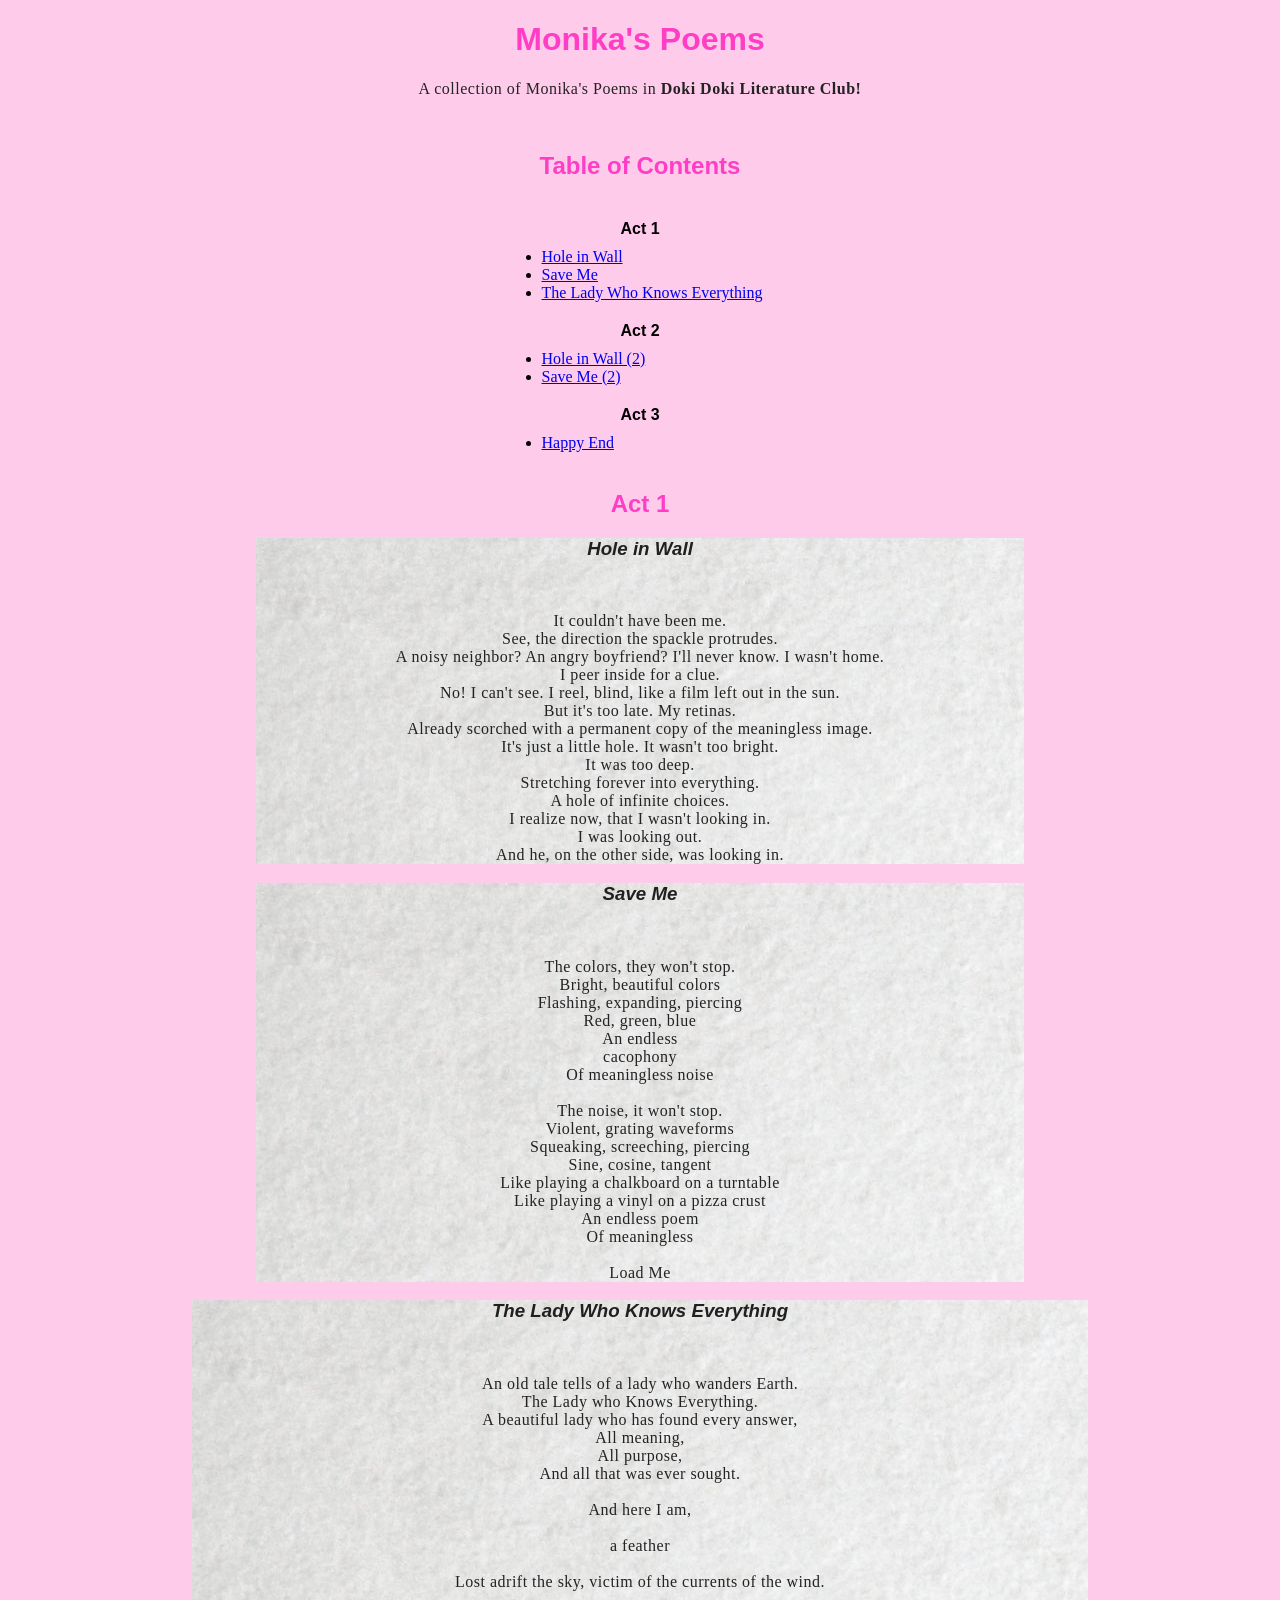
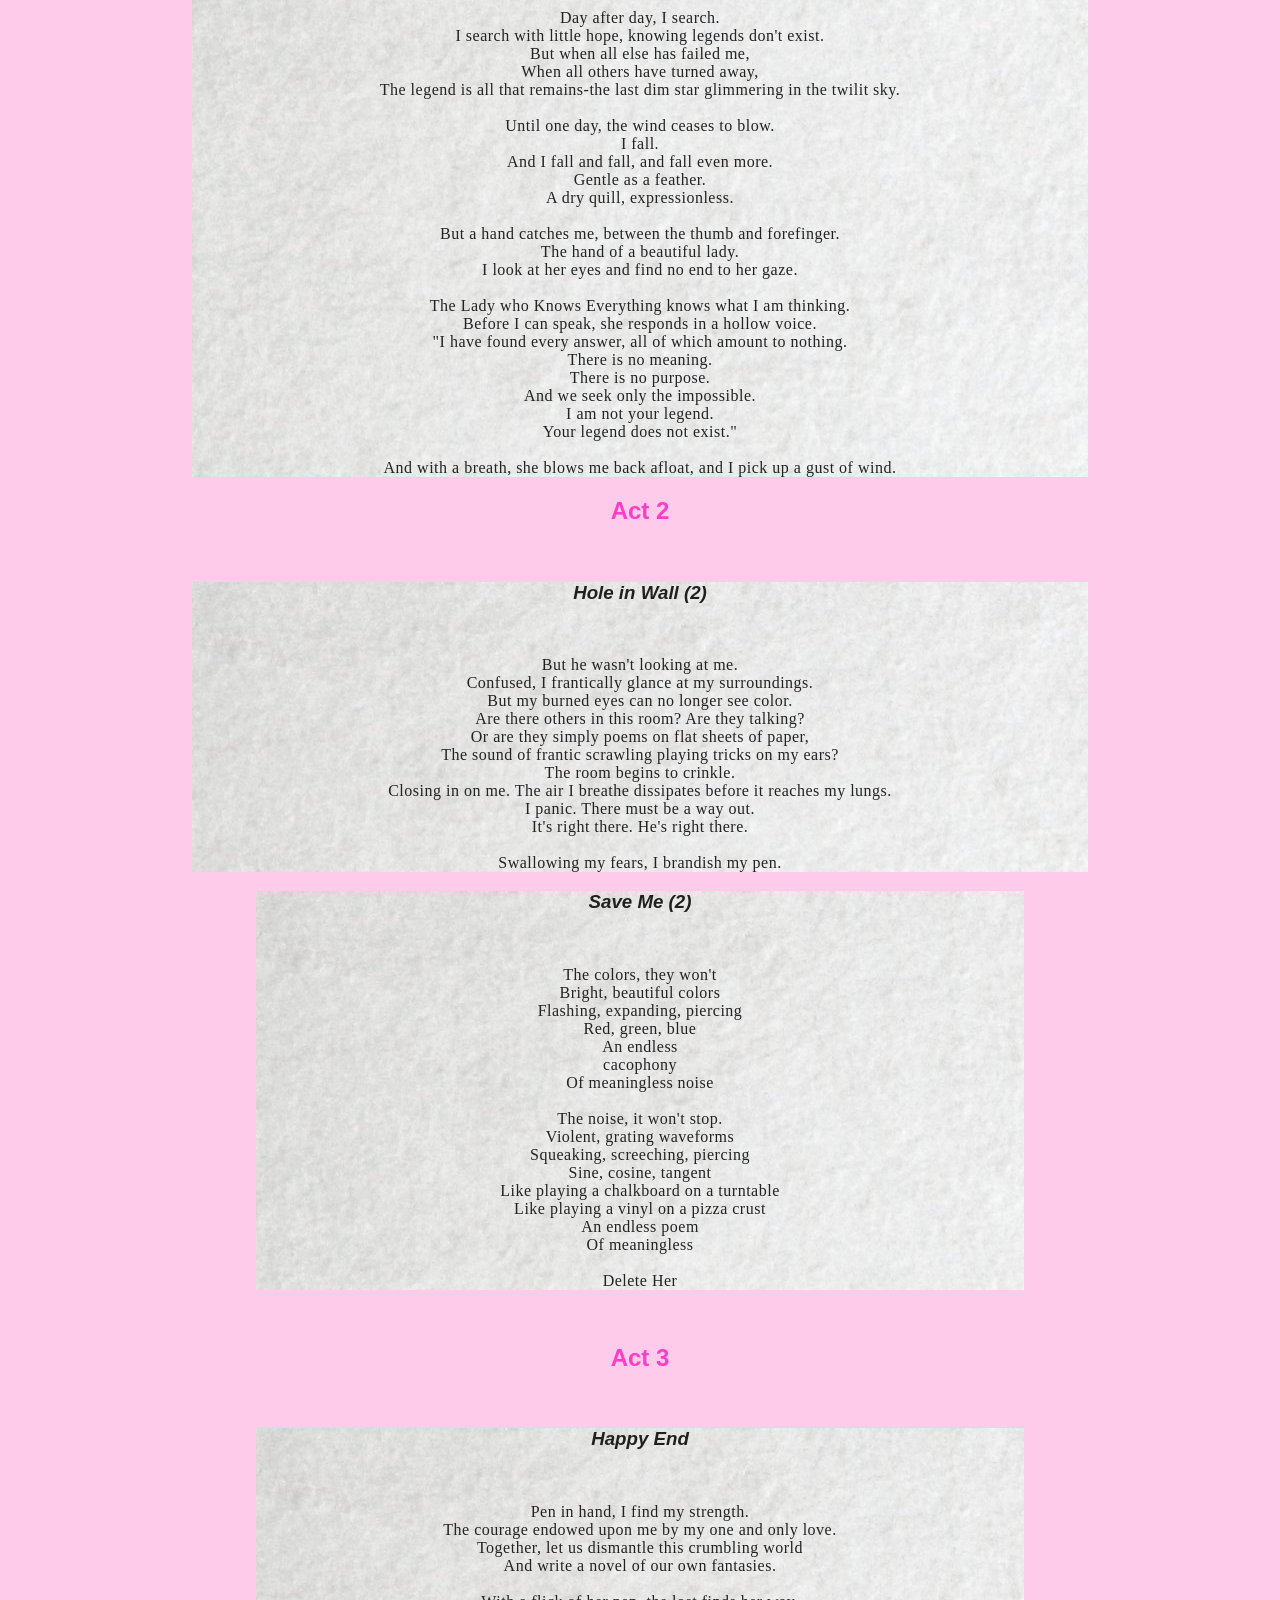
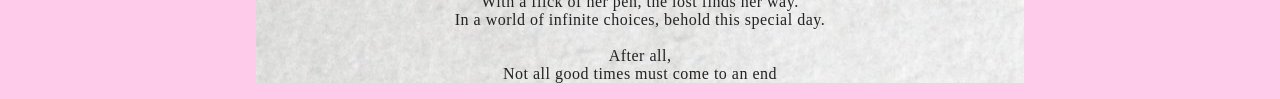
<file: index.html>
<!DOCTYPE html>
<html lang="en">
<head>
    <meta charset="UTF-8">
    <meta name="viewport" content="width=device-width, initial-scale=1.0">
    <title>Monika's Poems</title>
    <link rel="icon" type="image/png" sizes="32x32" href="images/icon.png">
    <link rel="stylesheet" href="csheet.css">
</head>
<body>
    <header>
    <h1>Monika's Poems</h1>
        <p>A collection of Monika's Poems in <strong>Doki Doki Literature Club!</strong></p>
    </header>
    <br>
    <h2>Table of Contents</h2>
    <div class="content">
        <ul>
            <li class="act"><strong>Act 1</strong></li>
            <li><a href="#p1">Hole in Wall</a></li>
            <li><a href="#p2">Save Me</a></li>
            <li><a href="#p3">The Lady Who Knows Everything</a></li>
            <li class="act"><strong>Act 2</strong></li>
            <li><a href="#p4">Hole in Wall (2)</a></li>
            <li><a href="#p5">Save Me (2)</a></li>
            <li class="act"><strong>Act 3</strong></li>
            <li><a href="#p6">Happy End</a></li>
        </ul>
    </div>
    <br>
    <h2>Act 1</h2>
    <div class="poem1">
        <h3 id="p1"><em>Hole in Wall</em></h3>
        <br>
        <p>It couldn't have been me.<br>
            See, the direction the spackle protrudes.<br>
            A noisy neighbor? An angry boyfriend? I'll never know. I wasn't home.<br>
            I peer inside for a clue.<br>
            No! I can't see. I reel, blind, like a film left out in the sun.<br>
            But it's too late. My retinas.<br>
            Already scorched with a permanent copy of the meaningless image.<br>
            It's just a little hole. It wasn't too bright.<br>
            It was too deep.<br>
            Stretching forever into everything.<br>
            A hole of infinite choices.<br>
            I realize now, that I wasn't looking in.<br>
            I was looking out.<br>
            And he, on the other side, was looking in.</p>
    </div>
    
    <div class="poem2">
        <h3 id="p2"><em>Save Me</em></h3>
        <br>
        <p>The colors, they won't stop.<br>
            Bright, beautiful colors<br>
            Flashing, expanding, piercing<br>
            Red, green, blue<br>
            An endless<br>
            cacophony<br>
            Of meaningless
            noise<br>
            <br>
            The noise, it won't stop.<br>
            Violent, grating waveforms<br>
            Squeaking, screeching, piercing<br>
            Sine, cosine, tangent<br>
            Like playing a chalkboard on a turntable<br>
            Like playing a vinyl on a pizza crust<br>
            An endless
            poem<br>
            Of meaningless<br>
            <br>
            Load Me</p>
    </div>

    <div class="poem3">
        <h3 id="p3"><em>The Lady Who Knows Everything</em></h3>
        <br>
        <p>An old tale tells of a lady who wanders Earth.<br>
            The Lady who Knows Everything.<br>
            A beautiful lady who has found every answer,<br>
            All meaning,<br>
            All purpose,<br>
            And all that was ever sought.<br>
            <br>
            And here I am,<br>
            <br>
            a feather<br>
            <br>
            Lost adrift the sky, victim of the currents of the wind.<br>
            <br>
            Day after day, I search.<br>
            I search with little hope, knowing legends don't exist.<br>
            But when all else has failed me,<br>
            When all others have turned away,<br>
            The legend is all that remains-the last dim star glimmering in the twilit sky.<br>
            <br>
            Until one day, the wind ceases to blow.<br>
            I fall.<br>
            And I fall and fall, and fall even more.<br>
            Gentle as a feather.<br>
            A dry quill, expressionless.<br>
            <br>
            But a hand catches me, between the thumb and forefinger.<br>
            The hand of a beautiful lady.<br>
            I look at her eyes and find no end to her gaze.<br>
            <br>
            The Lady who Knows Everything knows what I am thinking.<br>
            Before I can speak, she responds in a hollow voice.<br>
            "I have found every answer, all of which amount to nothing.<br>
            There is no meaning.<br>
            There is no purpose.<br>
            And we seek only the impossible.<br>
            I am not your legend.<br>
            Your legend does not exist."<br>
            <br>
            And with a breath, she blows me back afloat, and I pick up a gust of wind.</p>
    </div>
    <h2>Act 2</h2>
    <br>
    
    <div class="poem4">
        <h3 id="p4"><em>Hole in Wall (2)</em></h3>
        <br>
        <p>But he wasn't looking at me.<br>
            Confused, I frantically glance at my surroundings.<br>
            But my burned eyes can no longer see color.<br>
            Are there others in this room? Are they talking?<br>
            Or are they simply poems on flat sheets of paper,<br>
            The sound of frantic scrawling playing tricks on my ears?<br>
            The room begins to crinkle.<br>
            Closing in on me.
            The air I breathe dissipates before it reaches my lungs.<br>
            I panic. There must be a way out.<br>
            It's right there. He's right there.<br>
            <br>
            Swallowing my fears, I brandish my pen.</p>
    </div>

    <div class="poem5">
        <h3 id="p5"><em>Save Me (2)</em></h3>
        <br>
        <p>The colors, they won't<br>
            Bright, beautiful colors<br>
            Flashing, expanding, piercing<br>
            Red, green, blue<br>
            An endless<br>
            cacophony<br>
            Of meaningless
            noise<br>
            <br>
            The noise, it won't stop.<br>
            Violent, grating waveforms<br>
            Squeaking, screeching, piercing<br>
            Sine, cosine, tangent<br>
            Like playing a chalkboard on a turntable<br>
            Like playing a vinyl on a pizza crust<br>
            An endless
            poem<br>
            Of meaningless<br>
            <br>
            Delete Her</p>
    </div>

    <br>
    <h2>Act 3</h2>
    <br>
    <div class="poem6">
        <h3 id="p6"><em>Happy End</em></h3>
        <br>
        <p>Pen in hand, I find my strength.<br>
            The courage endowed upon me by my one and only love.<br>
            Together, let us dismantle this crumbling world<br>
            And write a novel of our own fantasies.<br>
            <br>
            With a flick of her pen, the lost finds her way.<br>
            In a world of infinite choices, behold this special day.<br>
            <br>
            After all,<br>
            Not all good times must come to an end</p>
    </div>
</body>
</html>
</file>
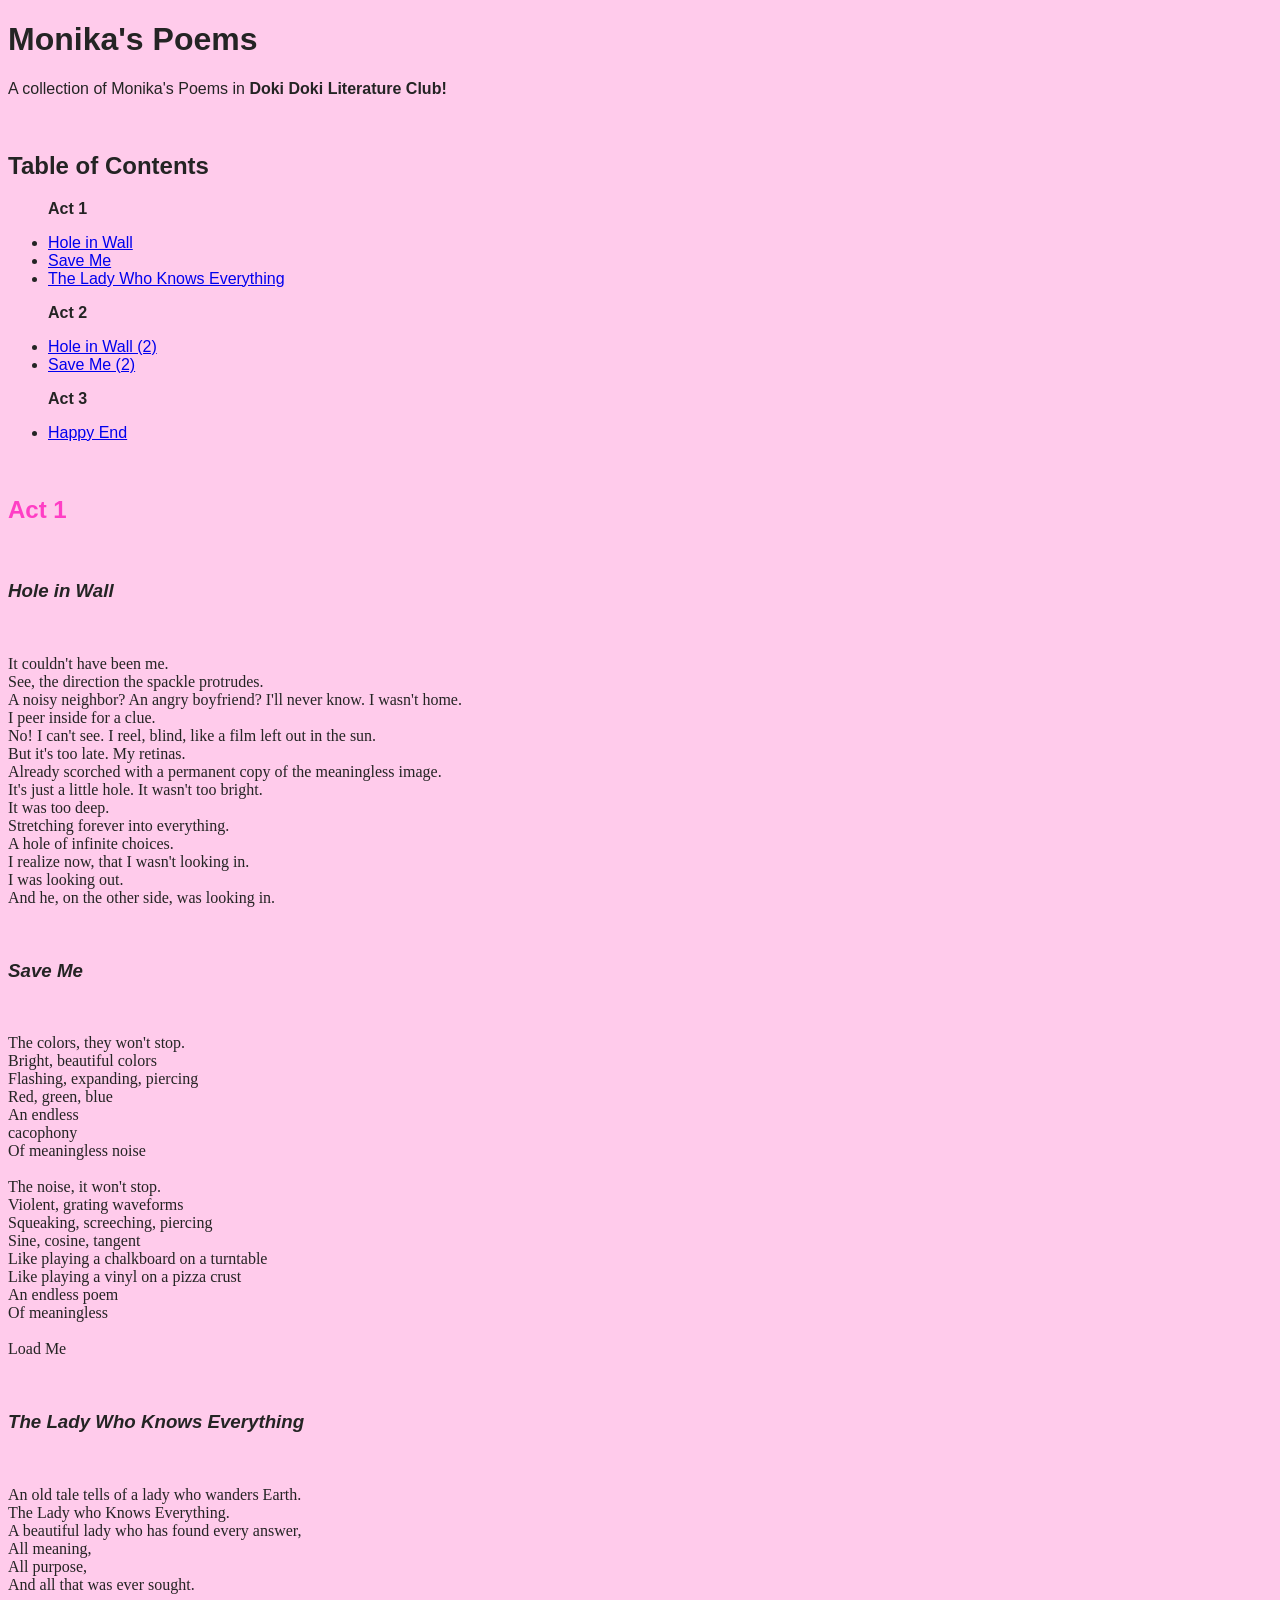
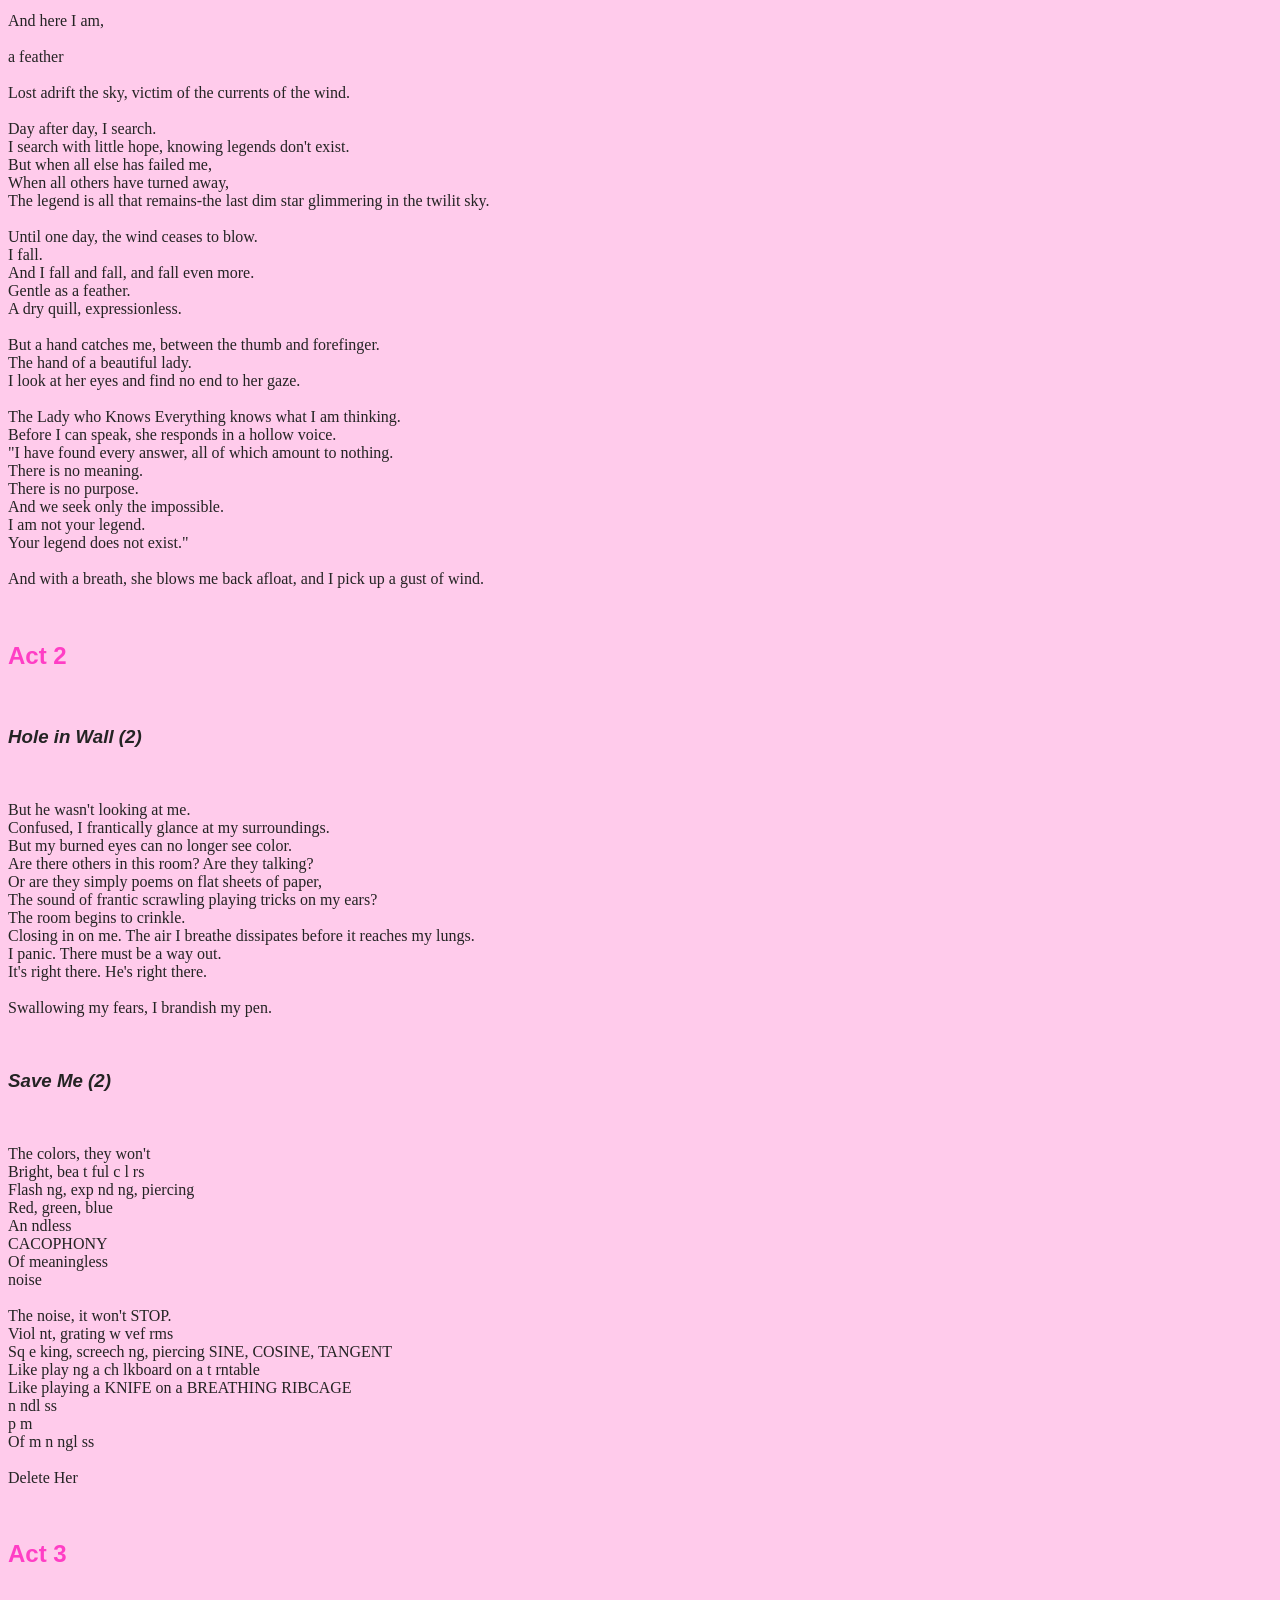
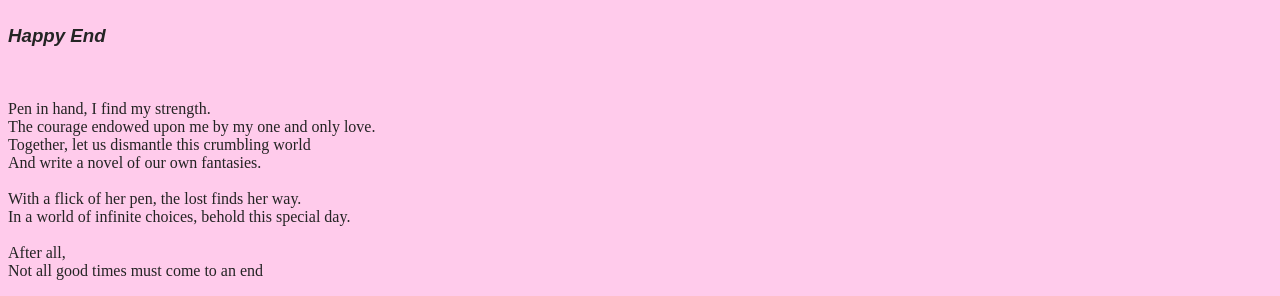
<file: chud.html>
<!DOCTYPE html>
<html lang="en">
<head>
    <meta charset="UTF-8">
    <meta name="viewport" content="width=device-width, initial-scale=1.0">
    <title>Monika's Poems</title>
    <link rel="icon" type="image/png" sizes="32x32" href="images/icon.png">
</head>
<body style="background-color: #ffcbeb; color: rgb(36, 36, 36); font-family:'Times New Roman', Times, serif">
    <header>
    <h1 style="font-family:'Segoe UI', Tahoma, Geneva, Verdana, sans-serif">Monika's Poems</h1>
        <p style="font-family:'Segoe UI', Tahoma, Geneva, Verdana, sans-serif">A collection of Monika's Poems in <strong>Doki Doki Literature Club!</strong></p>
    </header>
    <br>
    <h2 style="font-family:'Segoe UI', Tahoma, Geneva, Verdana, sans-serif">Table of Contents</h2>
    <ul>
        <p style="font-family:'Segoe UI', Tahoma, Geneva, Verdana, sans-serif"><strong>Act 1</strong></p>
        <li style="font-family:'Segoe UI', Tahoma, Geneva, Verdana, sans-serif"><a href="#p1">Hole in Wall</a></li>
        <li style="font-family:'Segoe UI', Tahoma, Geneva, Verdana, sans-serif"><a href="#p2">Save Me</a></li>
        <li style="font-family:'Segoe UI', Tahoma, Geneva, Verdana, sans-serif"><a href="#p3">The Lady Who Knows Everything</a></li>
        <p style="font-family:'Segoe UI', Tahoma, Geneva, Verdana, sans-serif"><strong>Act 2</strong></p>
        <li style="font-family:'Segoe UI', Tahoma, Geneva, Verdana, sans-serif"><a href="#p4">Hole in Wall (2)</a></li>
        <li style="font-family:'Segoe UI', Tahoma, Geneva, Verdana, sans-serif"><a href="#p5">Save Me (2)</a></li>
        <p style="font-family:'Segoe UI', Tahoma, Geneva, Verdana, sans-serif"><strong>Act 3</strong></p>
        <li style="font-family:'Segoe UI', Tahoma, Geneva, Verdana, sans-serif"><a href="#p6">Happy End</a></li>
    </ul>
    <br>
    <h2 style="color: #ff3ec5;font-family:'Segoe UI', Tahoma, Geneva, Verdana, sans-serif">Act 1</h2>
    <br>
    <h3 id="p1" style="font-family:'Segoe UI', Tahoma, Geneva, Verdana, sans-serif"><em>Hole in Wall</em></h3>
    <br>
    <p>It couldn't have been me.<br>
        See, the direction the spackle protrudes.<br>
        A noisy neighbor? An angry boyfriend? I'll never know. I wasn't home.<br>
        I peer inside for a clue.<br>
        No! I can't see. I reel, blind, like a film left out in the sun.<br>
        But it's too late. My retinas.<br>
        Already scorched with a permanent copy of the meaningless image.<br>
        It's just a little hole. It wasn't too bright.<br>
        It was too deep.<br>
        Stretching forever into everything.<br>
        A hole of infinite choices.<br>
        I realize now, that I wasn't looking in.<br>
        I was looking out.<br>
        And he, on the other side, was looking in.</p>
    <br>
    <h3 id="p2" style="font-family:'Segoe UI', Tahoma, Geneva, Verdana, sans-serif"><em>Save Me</em></h3>
    <br>
    <p>The colors, they won't stop.<br>
        Bright, beautiful colors<br>
        Flashing, expanding, piercing<br>
        Red, green, blue<br>
        An endless<br>
        cacophony<br>
        Of meaningless
        noise<br>
        <br>
        The noise, it won't stop.<br>
        Violent, grating waveforms<br>
        Squeaking, screeching, piercing<br>
        Sine, cosine, tangent<br>
        Like playing a chalkboard on a turntable<br>
        Like playing a vinyl on a pizza crust<br>
        An endless
        poem<br>
        Of meaningless<br>
        <br>
        Load Me</p>
    <br>
    <h3 id="p3" style="font-family:'Segoe UI', Tahoma, Geneva, Verdana, sans-serif"><em>The Lady Who Knows Everything</em></h3>
    <br>
    <p>An old tale tells of a lady who wanders Earth.<br>
        The Lady who Knows Everything.<br>
        A beautiful lady who has found every answer,<br>
        All meaning,<br>
        All purpose,<br>
        And all that was ever sought.<br>
        <br>
        And here I am,<br>
        <br>
        a feather<br>
        <br>
        Lost adrift the sky, victim of the currents of the wind.<br>
        <br>
        Day after day, I search.<br>
        I search with little hope, knowing legends don't exist.<br>
        But when all else has failed me,<br>
        When all others have turned away,<br>
        The legend is all that remains-the last dim star glimmering in the twilit sky.<br>
        <br>
        Until one day, the wind ceases to blow.<br>
        I fall.<br>
        And I fall and fall, and fall even more.<br>
        Gentle as a feather.<br>
        A dry quill, expressionless.<br>
        <br>
        But a hand catches me, between the thumb and forefinger.<br>
        The hand of a beautiful lady.<br>
        I look at her eyes and find no end to her gaze.<br>
        <br>
        The Lady who Knows Everything knows what I am thinking.<br>
        Before I can speak, she responds in a hollow voice.<br>
        "I have found every answer, all of which amount to nothing.<br>
        There is no meaning.<br>
        There is no purpose.<br>
        And we seek only the impossible.<br>
        I am not your legend.<br>
        Your legend does not exist."<br>
        <br>
        And with a breath, she blows me back afloat, and I pick up a gust of wind.</p>
    <br>
    <h2 style="color: #ff3ec5;font-family:'Segoe UI', Tahoma, Geneva, Verdana, sans-serif">Act 2</h2>
    <br>
    <h3 id="p4" style="font-family:'Segoe UI', Tahoma, Geneva, Verdana, sans-serif"><em>Hole in Wall (2)</em></h3>
    <br>
    <p>But he wasn't looking at me.<br>
        Confused, I frantically glance at my surroundings.<br>
        But my burned eyes can no longer see color.<br>
        Are there others in this room? Are they talking?<br>
        Or are they simply poems on flat sheets of paper,<br>
        The sound of frantic scrawling playing tricks on my ears?<br>
        The room begins to crinkle.<br>
        Closing in on me.
        The air I breathe dissipates before it reaches my lungs.<br>
        I panic. There must be a way out.<br>
        It's right there. He's right there.<br>
        <br>
        Swallowing my fears, I brandish my pen.</p>
    <br>
    <h3 id="p5" style="font-family:'Segoe UI', Tahoma, Geneva, Verdana, sans-serif"><em>Save Me (2)</em></h3>
    <br>
    <p>The colors, they won't<br>
        Bright, bea t ful c l rs<br>
        Flash ng, exp nd ng, piercing<br>
        Red, green, blue<br>
        An ndless<br>
        CACOPHONY<br>
        Of meaningless<br>
        noise<br>
        <br>
        The noise, it won't STOP.<br>
        Viol nt, grating w vef rms<br>
        Sq e king, screech ng, piercing
        SINE, COSINE, TANGENT<br>
        Like play ng a ch lkboard on a t rntable<br>
        Like playing a KNIFE on a BREATHING RIBCAGE<br>
        n ndl ss<br>
        p m<br>
        Of m n ngl ss<br>
        <br>
        Delete Her</p>
    <br>
    <h2 style="color: #ff3ec5;font-family:'Segoe UI', Tahoma, Geneva, Verdana, sans-serif">Act 3</h2>
    <br>
    <h3 id="p6" style="font-family:'Segoe UI', Tahoma, Geneva, Verdana, sans-serif"><em>Happy End</em></h3>
    <br>
    <p>Pen in hand, I find my strength.<br>
        The courage endowed upon me by my one and only love.<br>
        Together, let us dismantle this crumbling world<br>
        And write a novel of our own fantasies.<br>
        <br>
        With a flick of her pen, the lost finds her way.<br>
        In a world of infinite choices, behold this special day.<br>
        <br>
        After all,<br>
        Not all good times must come to an end</p>
</body>
</html>
</file>
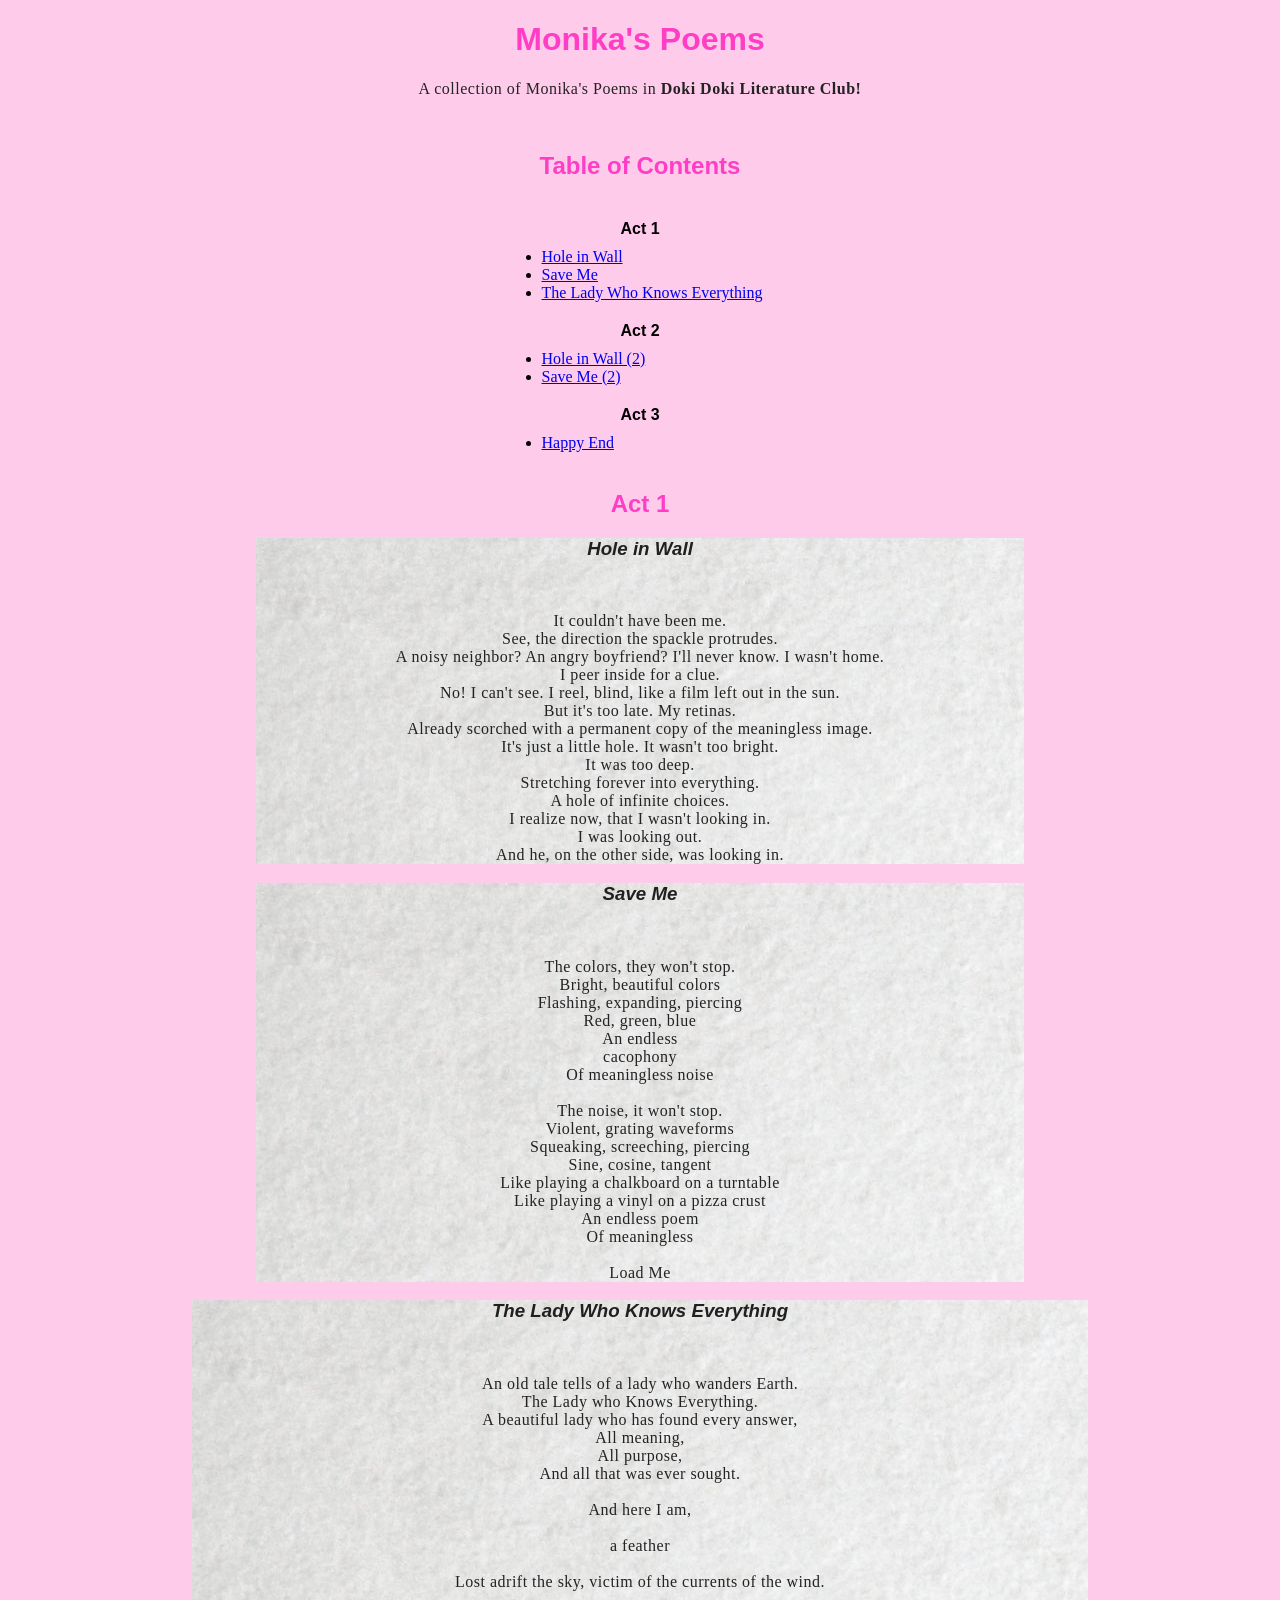
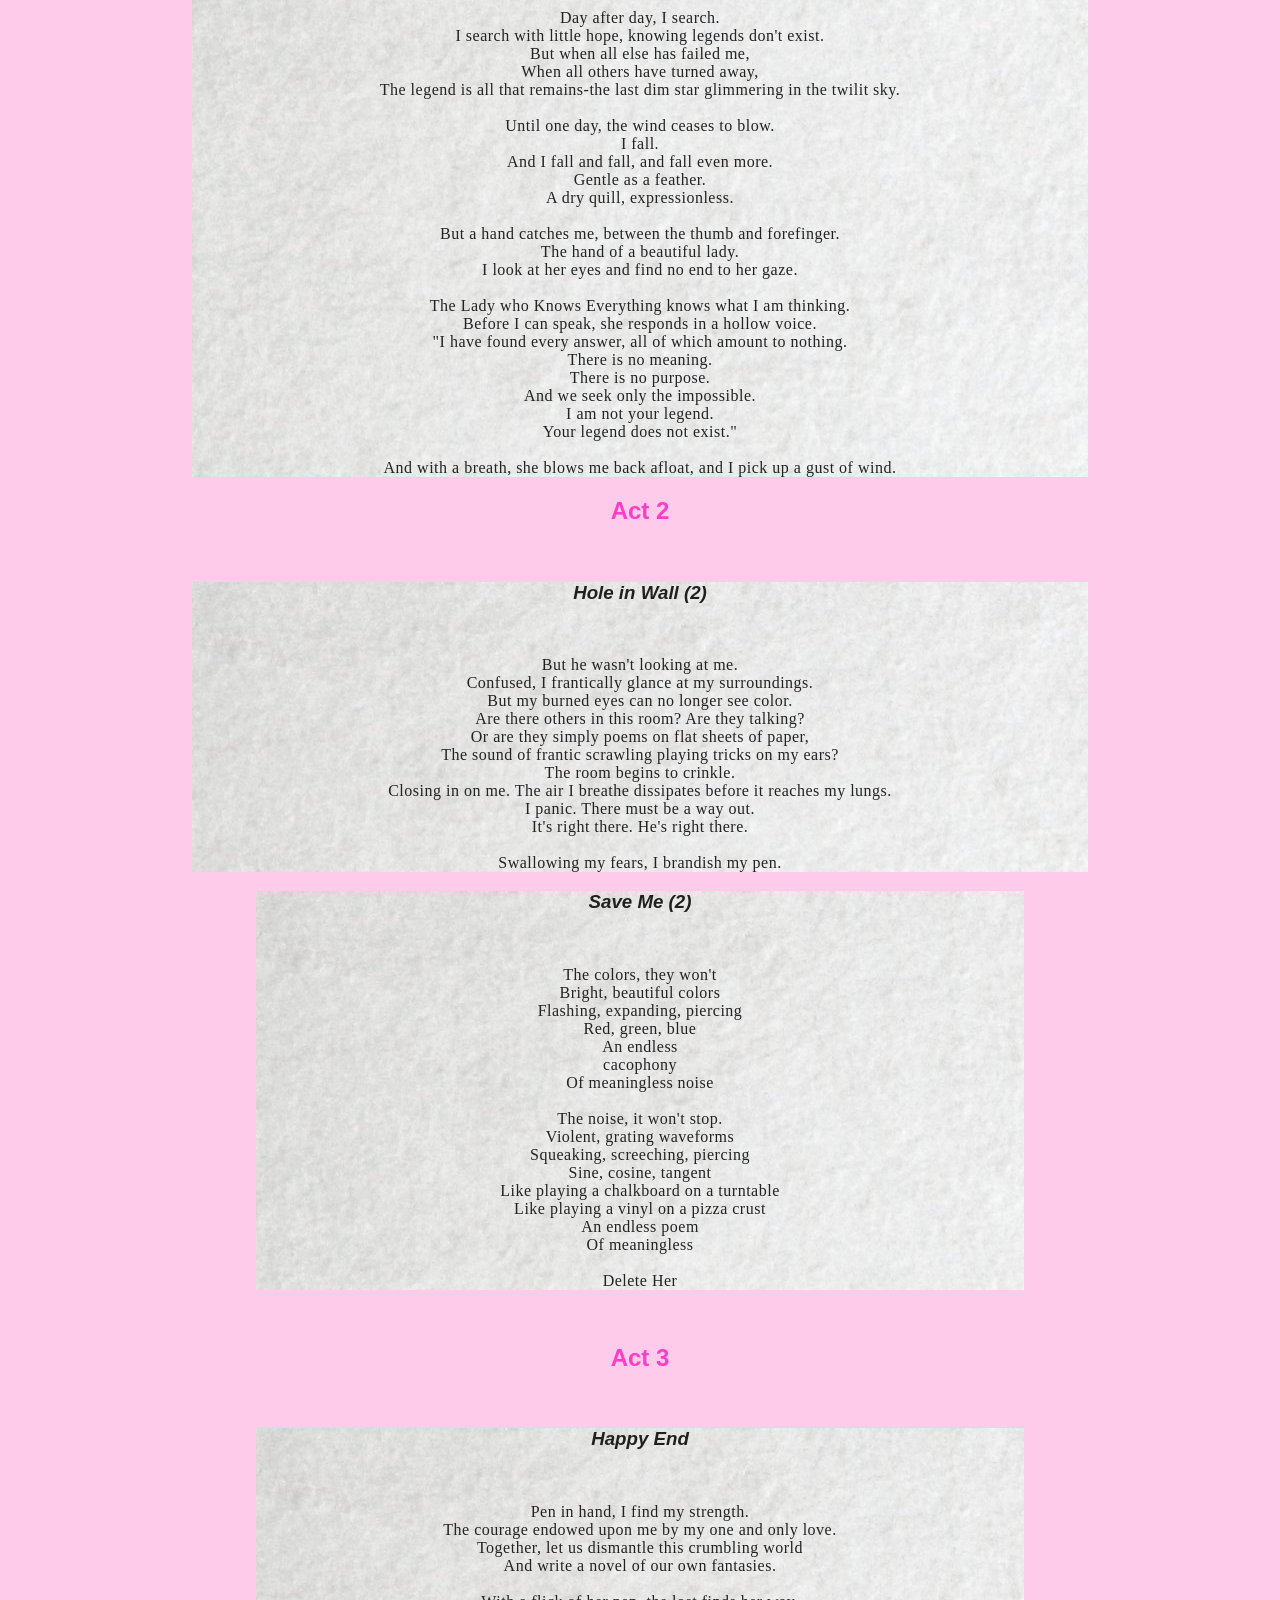
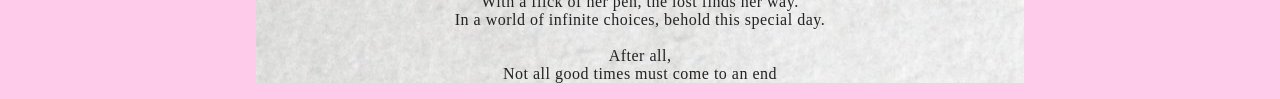
<file: chudcss.html>
<!DOCTYPE html>
<html lang="en">
<head>
    <meta charset="UTF-8">
    <meta name="viewport" content="width=device-width, initial-scale=1.0">
    <title>Monika's Poems</title>
    <link rel="icon" type="image/png" sizes="32x32" href="images/icon.png">
    <link rel="stylesheet" href="csheet.css">
</head>
<body>
    <header>
    <h1>Monika's Poems</h1>
        <p>A collection of Monika's Poems in <strong>Doki Doki Literature Club!</strong></p>
    </header>
    <br>
    <h2>Table of Contents</h2>
    <div class="content">
        <ul>
            <li class="act"><strong>Act 1</strong></li>
            <li><a href="#p1">Hole in Wall</a></li>
            <li><a href="#p2">Save Me</a></li>
            <li><a href="#p3">The Lady Who Knows Everything</a></li>
            <li class="act"><strong>Act 2</strong></li>
            <li><a href="#p4">Hole in Wall (2)</a></li>
            <li><a href="#p5">Save Me (2)</a></li>
            <li class="act"><strong>Act 3</strong></li>
            <li><a href="#p6">Happy End</a></li>
        </ul>
    </div>
    <br>
    <h2>Act 1</h2>
    <div class="poem1">
        <h3 id="p1"><em>Hole in Wall</em></h3>
        <br>
        <p>It couldn't have been me.<br>
            See, the direction the spackle protrudes.<br>
            A noisy neighbor? An angry boyfriend? I'll never know. I wasn't home.<br>
            I peer inside for a clue.<br>
            No! I can't see. I reel, blind, like a film left out in the sun.<br>
            But it's too late. My retinas.<br>
            Already scorched with a permanent copy of the meaningless image.<br>
            It's just a little hole. It wasn't too bright.<br>
            It was too deep.<br>
            Stretching forever into everything.<br>
            A hole of infinite choices.<br>
            I realize now, that I wasn't looking in.<br>
            I was looking out.<br>
            And he, on the other side, was looking in.</p>
    </div>
    
    <div class="poem2">
        <h3 id="p2"><em>Save Me</em></h3>
        <br>
        <p>The colors, they won't stop.<br>
            Bright, beautiful colors<br>
            Flashing, expanding, piercing<br>
            Red, green, blue<br>
            An endless<br>
            cacophony<br>
            Of meaningless
            noise<br>
            <br>
            The noise, it won't stop.<br>
            Violent, grating waveforms<br>
            Squeaking, screeching, piercing<br>
            Sine, cosine, tangent<br>
            Like playing a chalkboard on a turntable<br>
            Like playing a vinyl on a pizza crust<br>
            An endless
            poem<br>
            Of meaningless<br>
            <br>
            Load Me</p>
    </div>

    <div class="poem3">
        <h3 id="p3"><em>The Lady Who Knows Everything</em></h3>
        <br>
        <p>An old tale tells of a lady who wanders Earth.<br>
            The Lady who Knows Everything.<br>
            A beautiful lady who has found every answer,<br>
            All meaning,<br>
            All purpose,<br>
            And all that was ever sought.<br>
            <br>
            And here I am,<br>
            <br>
            a feather<br>
            <br>
            Lost adrift the sky, victim of the currents of the wind.<br>
            <br>
            Day after day, I search.<br>
            I search with little hope, knowing legends don't exist.<br>
            But when all else has failed me,<br>
            When all others have turned away,<br>
            The legend is all that remains-the last dim star glimmering in the twilit sky.<br>
            <br>
            Until one day, the wind ceases to blow.<br>
            I fall.<br>
            And I fall and fall, and fall even more.<br>
            Gentle as a feather.<br>
            A dry quill, expressionless.<br>
            <br>
            But a hand catches me, between the thumb and forefinger.<br>
            The hand of a beautiful lady.<br>
            I look at her eyes and find no end to her gaze.<br>
            <br>
            The Lady who Knows Everything knows what I am thinking.<br>
            Before I can speak, she responds in a hollow voice.<br>
            "I have found every answer, all of which amount to nothing.<br>
            There is no meaning.<br>
            There is no purpose.<br>
            And we seek only the impossible.<br>
            I am not your legend.<br>
            Your legend does not exist."<br>
            <br>
            And with a breath, she blows me back afloat, and I pick up a gust of wind.</p>
    </div>
    <h2>Act 2</h2>
    <br>
    
    <div class="poem4">
        <h3 id="p4"><em>Hole in Wall (2)</em></h3>
        <br>
        <p>But he wasn't looking at me.<br>
            Confused, I frantically glance at my surroundings.<br>
            But my burned eyes can no longer see color.<br>
            Are there others in this room? Are they talking?<br>
            Or are they simply poems on flat sheets of paper,<br>
            The sound of frantic scrawling playing tricks on my ears?<br>
            The room begins to crinkle.<br>
            Closing in on me.
            The air I breathe dissipates before it reaches my lungs.<br>
            I panic. There must be a way out.<br>
            It's right there. He's right there.<br>
            <br>
            Swallowing my fears, I brandish my pen.</p>
    </div>

    <div class="poem5">
        <h3 id="p5"><em>Save Me (2)</em></h3>
        <br>
        <p>The colors, they won't<br>
            Bright, beautiful colors<br>
            Flashing, expanding, piercing<br>
            Red, green, blue<br>
            An endless<br>
            cacophony<br>
            Of meaningless
            noise<br>
            <br>
            The noise, it won't stop.<br>
            Violent, grating waveforms<br>
            Squeaking, screeching, piercing<br>
            Sine, cosine, tangent<br>
            Like playing a chalkboard on a turntable<br>
            Like playing a vinyl on a pizza crust<br>
            An endless
            poem<br>
            Of meaningless<br>
            <br>
            Delete Her</p>
    </div>

    <br>
    <h2>Act 3</h2>
    <br>
    <div class="poem6">
        <h3 id="p6"><em>Happy End</em></h3>
        <br>
        <p>Pen in hand, I find my strength.<br>
            The courage endowed upon me by my one and only love.<br>
            Together, let us dismantle this crumbling world<br>
            And write a novel of our own fantasies.<br>
            <br>
            With a flick of her pen, the lost finds her way.<br>
            In a world of infinite choices, behold this special day.<br>
            <br>
            After all,<br>
            Not all good times must come to an end</p>
    </div>
</body>
</html>
</file>
<file: csheet.css>
body { /* sets style for body */
    margin: 0;
    background-color:#ffcbeb;
}

h1, h2 {
    font-family:'Segoe UI', Tahoma, Geneva, Verdana, sans-serif;
    text-align:center;
    color:#ff3ec5;
}

h3 {
    font-family:'Segoe UI', Tahoma, Geneva, Verdana, sans-serif;
    text-align:center;
    color:#202020;
}

p {
    font-family:cursive;
    text-align:center;
    color:#232323; 
    letter-spacing:0.5px;
}

.content {
    text-align:center;
}

ul {
    font-family:cursive;
    display: inline-block;
    margin: 0 auto;
    text-align: left; 
    padding-left: 1.5em; 
}

.act {
    font-family:'Segoe UI', Tahoma, Geneva, Verdana, sans-serif;
    text-align:center;
    list-style:none;
    margin: 20px 0 10px -1.5em;
}

.poem1 {
    background-image: url("images/border.jpg");
    background-repeat:no-repeat;
    margin-left: 20%;
    margin-right: 20%;
}

.poem2 {
    background-image: url("images/border.jpg");
    background-repeat:no-repeat;
    margin-left: 20%;
    margin-right: 20%;
}

.poem3 {
    background-image: url("images/border.jpg");
    background-repeat:no-repeat;
    margin-left: 15%;
    margin-right: 15%;
}

.poem4 {
    background-image: url("images/border.jpg");
    background-repeat:no-repeat;
    margin-left: 15%;
    margin-right: 15%;
}

.poem5 {
    background-image: url("images/border.jpg");
    background-repeat:no-repeat;
    margin-left: 20%;
    margin-right: 20%;
}

.poem6 {
    background-image: url("images/border.jpg");
    background-repeat:no-repeat;
    margin-left: 20%;
    margin-right: 20%;
}
</file>
